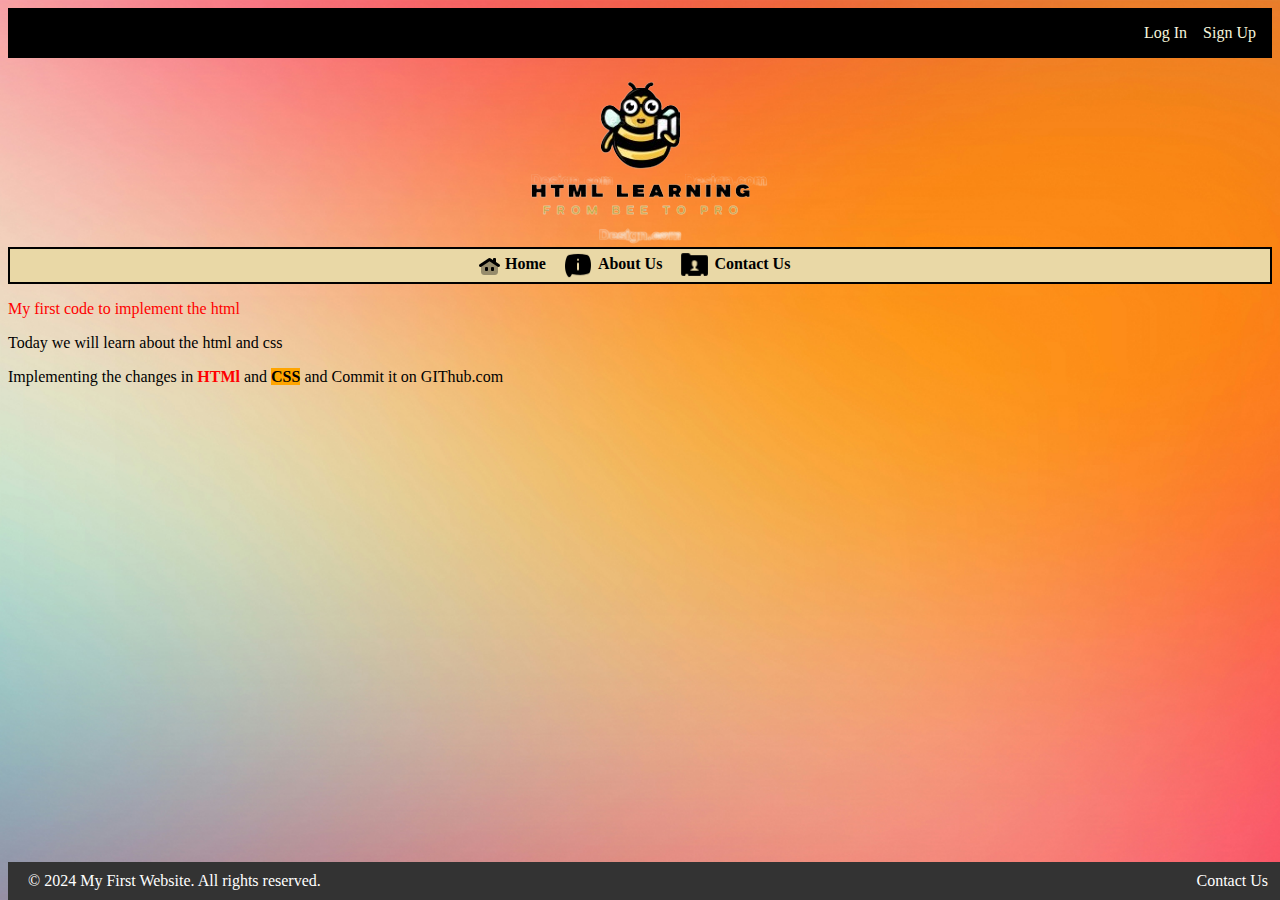
<file: index.html>
<!DOCTYPE html>
<html>


    <head>
        <!--css link, title plus logo-->
        <link rel="stylesheet" href="/css/style.css">
        <link rel="icon" href="logo/logo.ico" type="image/x-icon">
        <title>
            My First Website
        </title>
        
        <!--Sign in & Sign up options-->
        <div class="button-container" >

            <a class="Sup-Lin"  href="login.html">Log In</a>
            <a class="Sup-Lin" href="signup.html">Sign Up</a>

        </div>
    
    </head>

    <body>
        
        <!--Logo Image -->
        <img src="logo/logo.PNG" alt="Company Logo;"style="display: block;margin:auto;">
        
        

        <!--Border,-->
        <div class="nav">
        
            <!--Home Icon source and link-->
            <img src="logo/home.png" alt="Home Button" style="vertical-align: middle;">
            <a  href="index.html">Home</a>
        
            <!--About us Icon source and link-->
            <img src="logo/aboutus.png" alt="aboutus"  style="vertical-align: middle;width: 2.5%;">
            <a  href="aboutus.html">About Us</a>
        
            <!--Contact Us source and link-->
            <img src="logo/contactus.png" alt="contactus"  style="vertical-align: middle;width: 2.5%;">
            <a  href="contactus.html">Contact Us</a>
            
        </div>

    
        <div>
            <p class="first_line">My first code to implement the html</p>
        </div>
    
    
        <div>
            <p>Today we will learn about the html and css </p>
        </div>

        
        <div>
            <p>Implementing the changes in <b style="color: red;">HTMl</b> and <b style="background-color: orange;">CSS</b> and Commit it on GIThub.com</p>
        </div>
        
        
        <footer class="footer">
            <div class="footer-content">
                <p>&copy; 2024 My First Website. All rights reserved.</p>
                <a href="contactus.html">Contact Us</a>
            </div>
        </footer>
    
    
    
    </body>



</html>
</file>
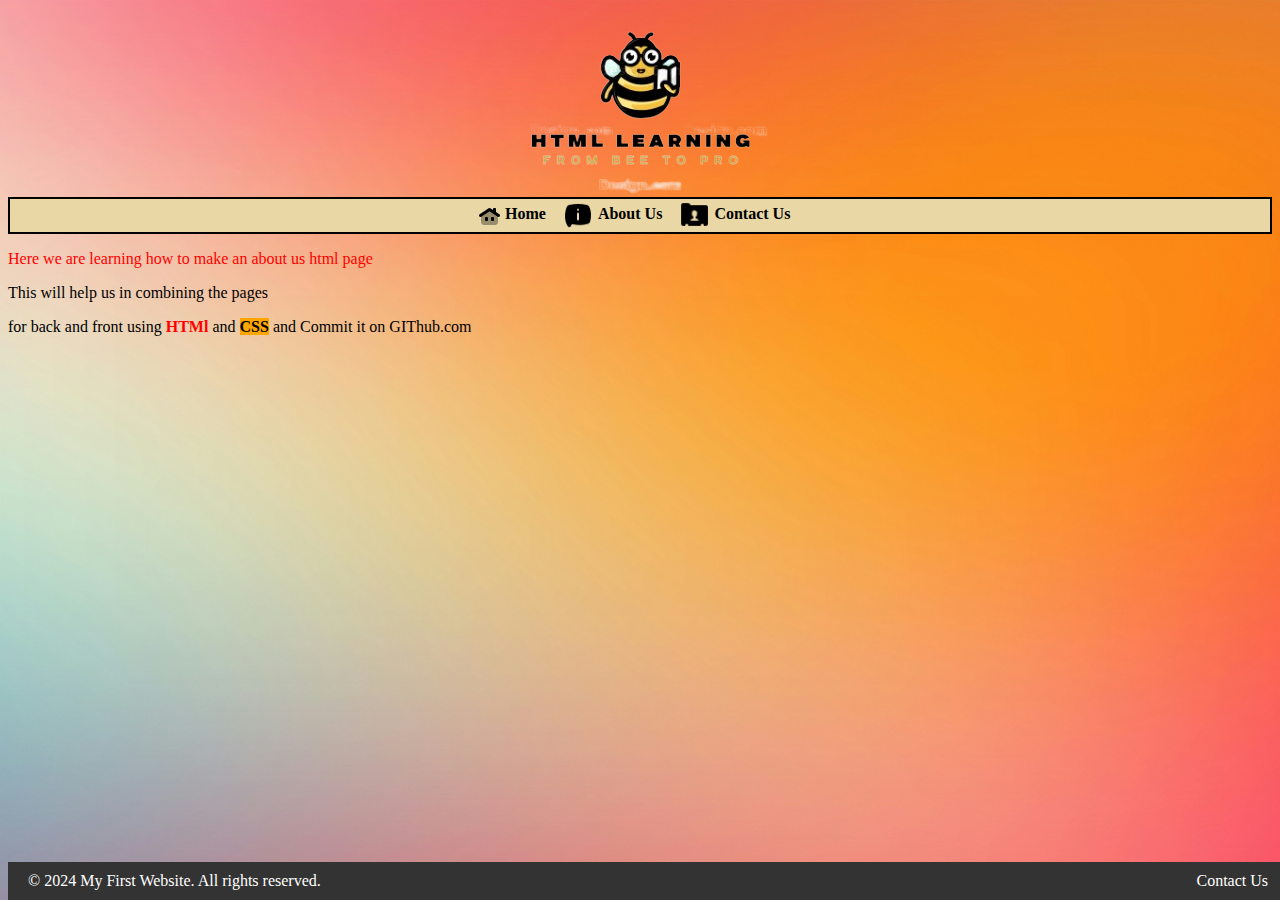
<file: aboutus.html>
<!DOCTYPE html>
<html>


    <head>
        <link rel="stylesheet" href="css/style.css">
        <title>
            About Us - My First Website
        </title>

    </head>

    <body>
        <img src="logo/logo.PNG" alt="Company Logo;"style="display: block;margin:auto;">    
        <div class="nav">
            <img src="logo/home.png" alt="Home Button" style="vertical-align: middle;">
               
                <a  href="index.html">Home</a>
            
                <img src="logo/aboutus.png" alt="aboutus"  style="vertical-align: middle;width: 2.5%;">
            <a  href="aboutus.html">About Us</a>
            
            <img src="logo/contactus.png" alt="contactus"  style="vertical-align: middle;width: 2.5%;">
            <a  href="contactus.html">Contact Us</a>
          
        </div>

    
        <div>
            <p class="first_line">Here we are learning how to make an about us html page</p>
        </div>
    
    
        <div>
            <p>This will help us in combining the pages </p>
        </div>

        
        <div>
            <p>for back and front using <b style="color: red;">HTMl</b> and <b style="background-color: orange;">CSS</b> and Commit it on GIThub.com</p>
        </div>
    
        <footer class="footer">
            <div class="footer-content">
                <p>&copy; 2024 My First Website. All rights reserved.</p>
                <a href="contactus.html">Contact Us</a>
            </div>
        </footer>
    
    </body>



</html>
</file>
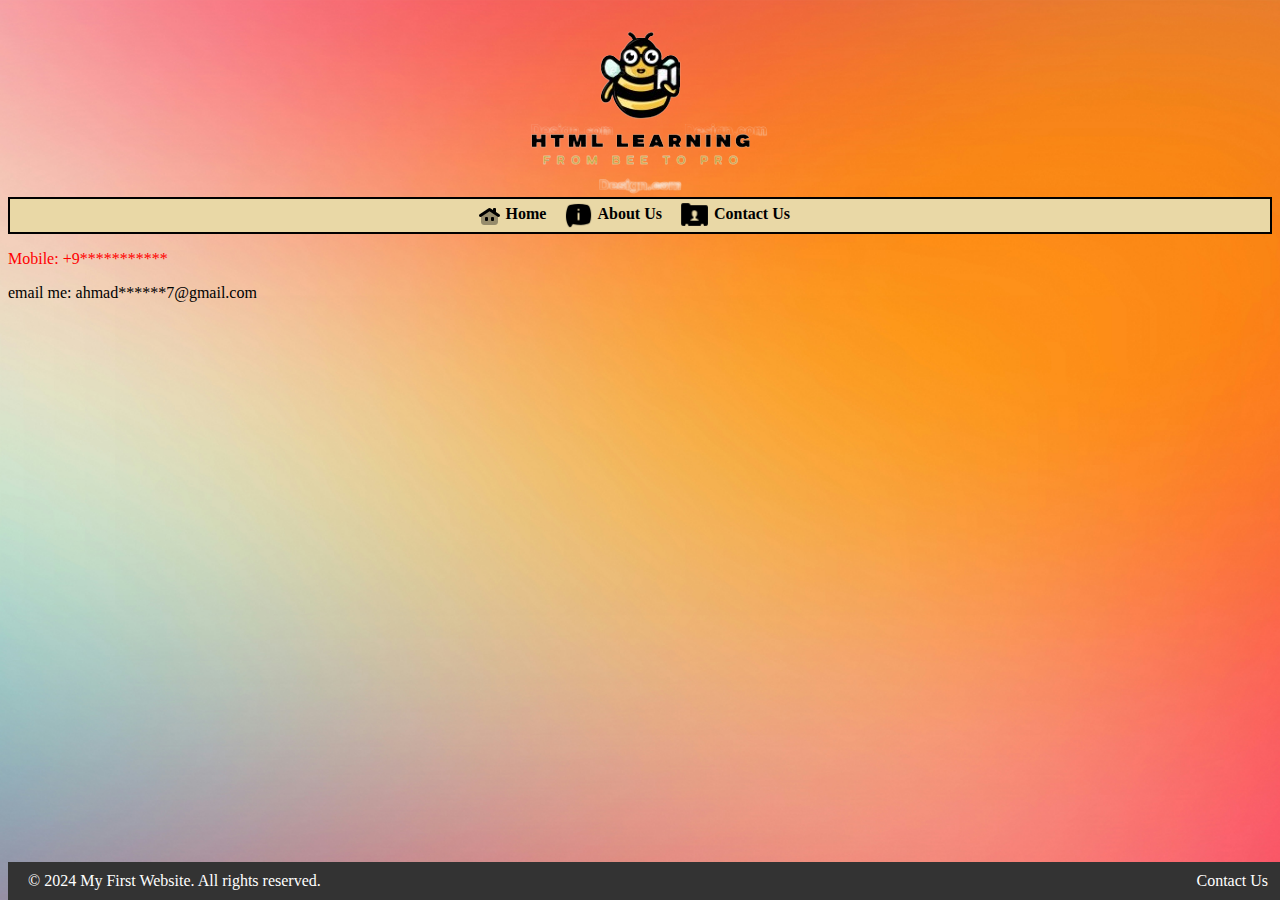
<file: contactus.html>
<!DOCTYPE html>
<html>


    <head>
        <link rel="stylesheet" href="css/style.css">
        <title>
            Contact us - My First Website
        </title>

    </head>

    <body>
        
        <img src="logo/logo.PNG" alt="Company Logo;"style="display: block;margin:auto;">
    
        <div class="nav">
            
            <img src="logo/home.png" alt="Home Button" style="vertical-align: middle;">
            <b>
                <a href="index.html">Home</a>
            
                <img src="logo/aboutus.png" alt="aboutus"  style="vertical-align: middle;width: 2.5%;">
                <a href="aboutus.html">About Us</a>
            
                <img src="logo/contactus.png" alt="contactus"  style="vertical-align: middle;width: 2.5%;">
                <a href="contactus.html">Contact Us</a>
            </b>
        </div>

    
        <div>
            <p class="first_line">Mobile: +9***********</p>
        </div>
    
    
        <div>
            <p>email me: ahmad******7@gmail.com </p>
        </div>
        
        <footer class="footer">
            <div class="footer-content">
                <p>&copy; 2024 My First Website. All rights reserved.</p>
                <a href="contactus.html">Contact Us</a>
            </div>
        </footer>
    </body>



</html>
</file>
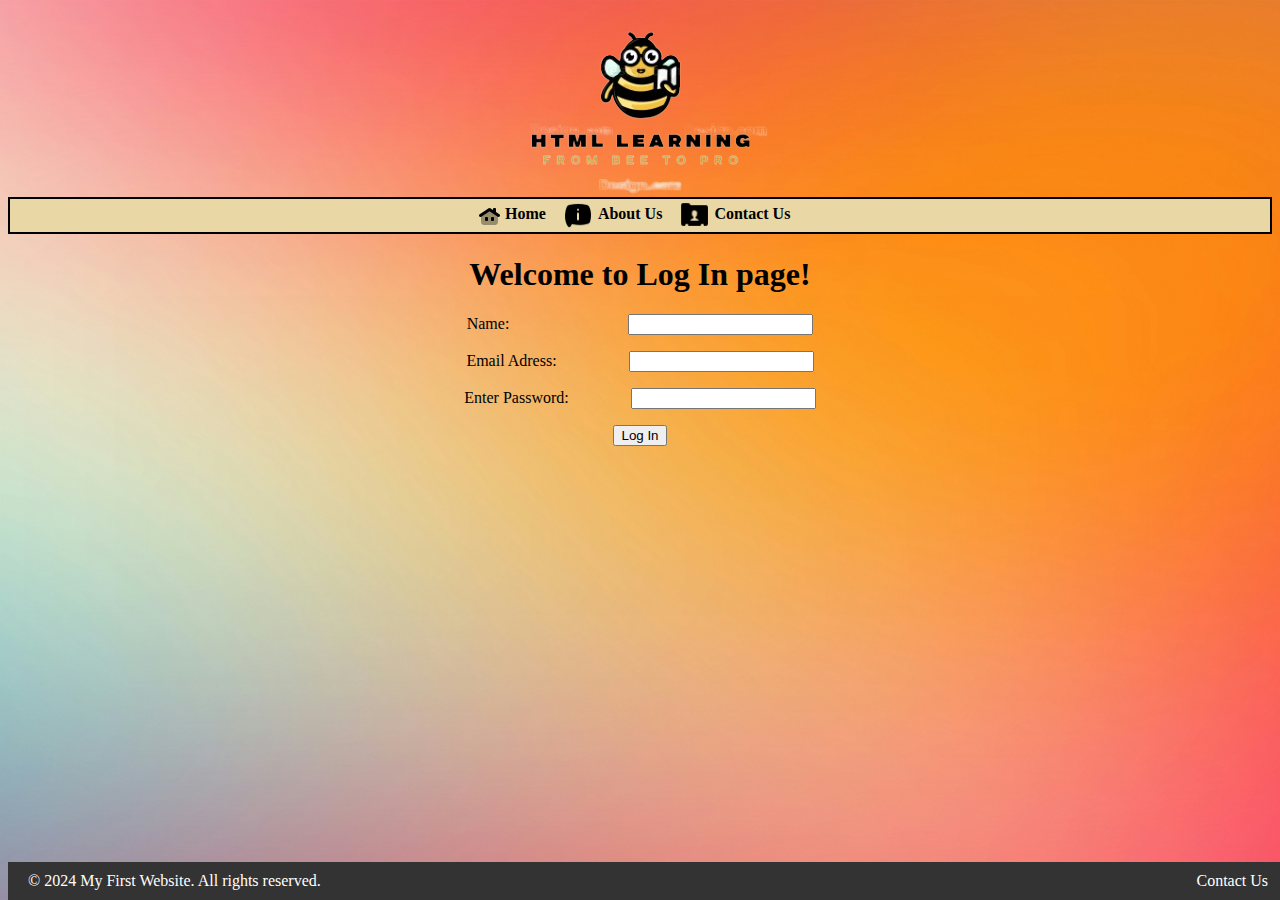
<file: login.html>
<!DOCTYPE html>
<html>


    <head>
        <!--css link, title plus logo-->
        <link rel="stylesheet" href="css/style.css">
        <link rel="icon" href="logo/logo.ico" type="image/x-icon">
        <title>
            Log IN - My First Website
        </title>

    </head>

    <body>
        
        <!--Logo Image -->
        <img src="logo/logo.PNG" alt="Company Logo;"style="display: block;margin:auto;">

        <!--Border,-->
        <div class="nav">
        
            <!--Home Icon source and link-->
            <img src="logo/home.png" alt="Home Button" style="vertical-align: middle;">
            <a href="index.html">Home</a>
        
            <!--About us Icon source and link-->
            <img src="logo/aboutus.png" alt="aboutus"  style="vertical-align: middle;width: 2.5%;">
            <a href="aboutus.html">About Us</a>
        
            <!--Contact Us source and link-->
            <img src="logo/contactus.png" alt="contactus"  style="vertical-align: middle;width: 2.5%;">
            <a href="contactus.html">Contact Us</a>
            
        </div>

         <!--Sign up greeting Message-->
        <div style="text-align: center;">   
            
                <h1>Welcome to Log In page!</h1>
           
    
            <form action="/Sign In" method="post">
                
                    <!--Name-->
                    <p>
                        <label style="padding-right: 115px;" for="name">Name:</label>
                        <input type="text" id="name" name="name">
                    </p>
            
                    <!--Email-->
        
                    <p>
            
                        <label style="padding-right: 68px;" for="email">Email Adress:</label>
            
                        <input type="email" id="email" email="email">
            
                    </p>


            
                    <!--password-->
            
                    <p>
            
                        <label style="padding-right: 58px;" for="--password--">Enter Password:</label>
            
                        <input type="password" id="password" password="Password">
            
                    </p>
                    <input type="submit" value="Log In">
                    </form>
                    
        </div>
        
        <footer class="footer">
            <div class="footer-content">
                <p>&copy; 2024 My First Website. All rights reserved.</p>
                <a href="contactus.html">Contact Us</a>
            </div>
        </footer>
    
    
    
    </body>



</html>
</file>
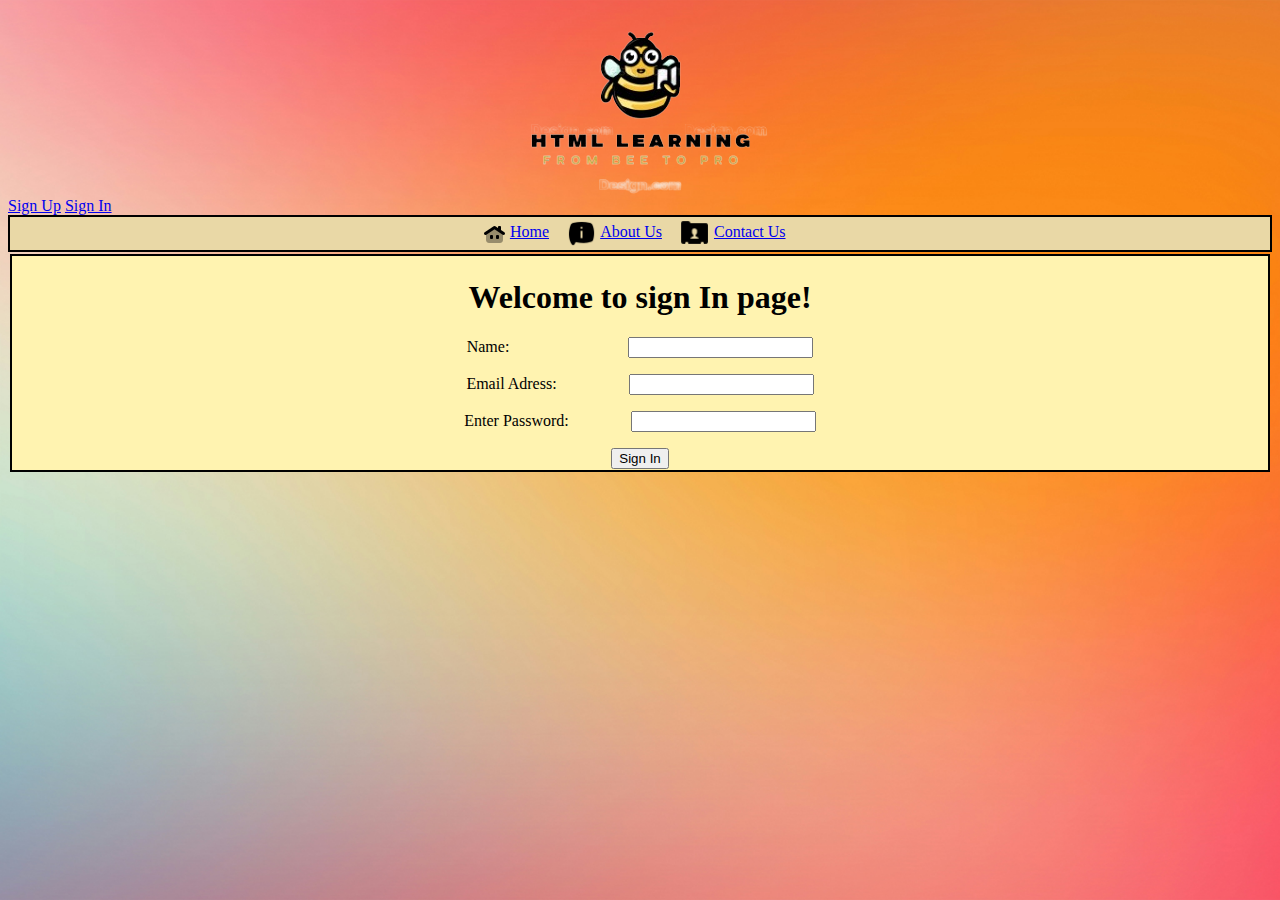
<file: signin.html>
<!DOCTYPE html>
<html>


    <head>
        <!--css link, title plus logo-->
        <link rel="stylesheet" href="css/style.css">
        <link rel="icon" href="logo/logo.ico" type="image/x-icon">
        <title>
            Sign In - My First Website
        </title>

    </head>

    <body>
        
        <!--Logo Image -->
        <img src="logo/logo.PNG" alt="Company Logo;"style="display: block;margin:auto;">
        
        <!--Sign in & Sign up options-->
        <div>
            
            <a href="signup.html">Sign Up</a>
            <a href="signin.html">Sign In</a>

        </div>

        <!--Border,-->
        <div style="border: 2px solid black;padding: 1px;text-align: center;background-color: #e9d8a6;">
        
            <!--Home Icon source and link-->
            <img src="logo/home.png" alt="Home Button" style="vertical-align: middle;">
            <a style="margin-right: 1%;" href="index.html">Home</a>
        
            <!--About us Icon source and link-->
            <img src="logo/aboutus.png" alt="aboutus"  style="vertical-align: middle;width: 2.5%;">
            <a style="margin-right: 1%;" href="aboutus.html">About Us</a>
        
            <!--Contact Us source and link-->
            <img src="logo/contactus.png" alt="contactus"  style="vertical-align: middle;width: 2.5%;">
            <a style="margin-right: 1%;" href="contactus.html">Contact Us</a>
            
        </div>

         <!--Sign up greeting Message-->
        <div style="border: 2px solid black;padding: 1px;text-align: center;background-color: #fff3b0;margin: 2px;">   
            
                <h1>Welcome to sign In page!</h1>
           
    
            <form action="/Sign In" method="post">
                
                    <!--Name-->
                    <p>
                        <label style="padding-right: 115px;" for="name">Name:</label>
                        <input type="text" id="name" name="name">
                    </p>
            
                    <!--Email-->
        
                    <p>
            
                        <label style="padding-right: 68px;" for="email">Email Adress:</label>
            
                        <input type="email" id="email" email="email">
            
                    </p>


            
                    <!--password-->
            
                    <p>
            
                        <label style="padding-right: 58px;" for="--password--">Enter Password:</label>
            
                        <input type="password" id="password" password="Password">
            
                    </p>
                    <input type="submit" value="Sign In">
                    </form>
                    
        </div>
        
        <footer>

        </footer>
    
    
    
    </body>



</html>
</file>
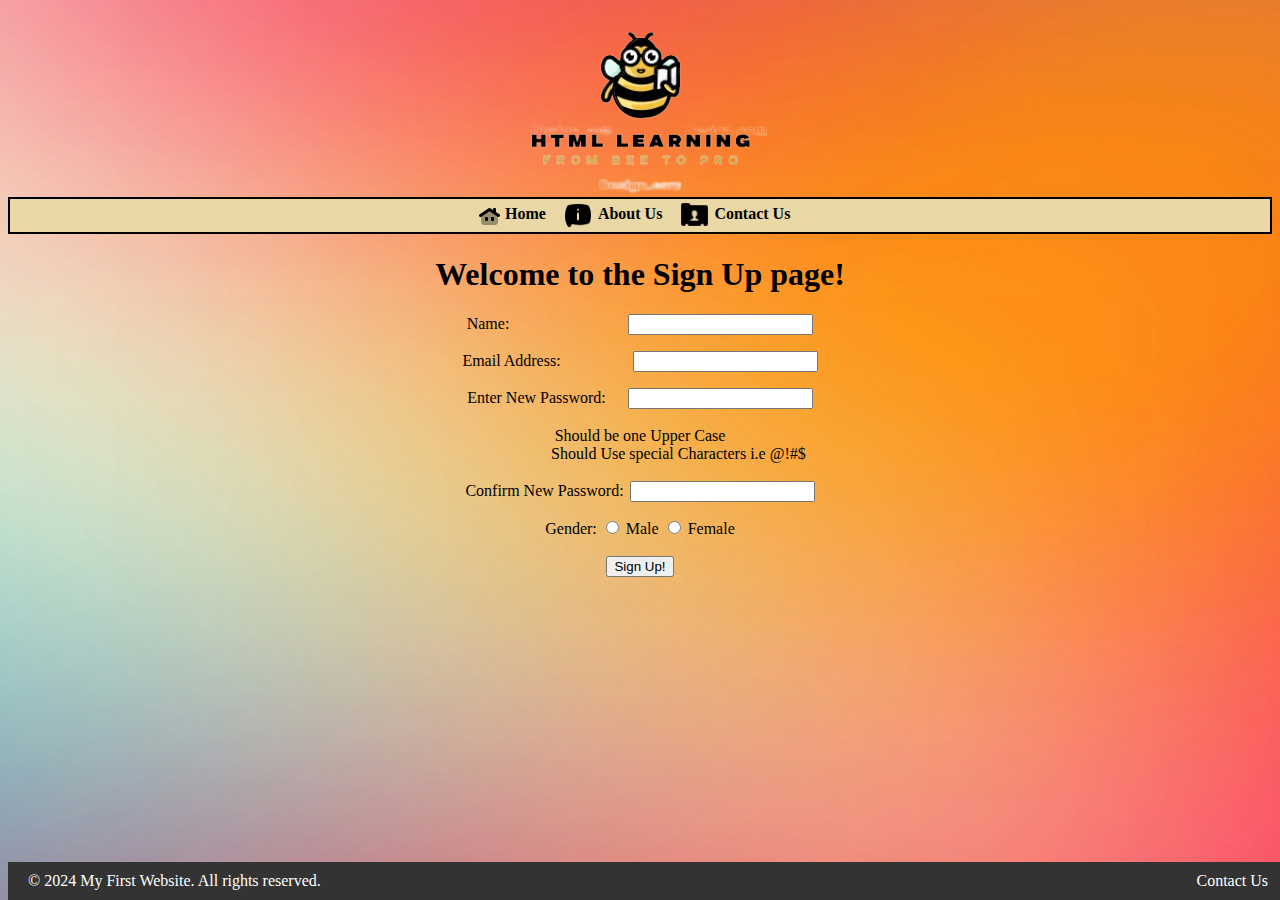
<file: signup.html>
<!DOCTYPE html>
<html>
<head>
    <!-- CSS link, title, and logo -->
    <script src="js/pass_validate.js" defer></script>
    <link rel="stylesheet" href="css/style.css">
    <link rel="icon" href="logo/logo.ico" type="image/x-icon">
    <title>Sign Up - My First Website</title>
</head>
<body>
    <!-- Logo Image -->
    <img src="logo/logo.PNG" alt="Company Logo" style="display: block; margin: auto;">
    
    <div class="nav">
        <!-- Home Icon source and link -->
        <img src="logo/home.png" alt="Home Button" style="vertical-align: middle;">
        <a href="index.html">Home</a>

        <!-- About Us Icon source and link -->
        <img src="logo/aboutus.png" alt="About Us" style="vertical-align: middle; width: 2.5%;">
        <a href="aboutus.html">About Us</a>

        <!-- Contact Us Icon source and link -->
        <img src="logo/contactus.png" alt="Contact Us" style="vertical-align: middle; width: 2.5%;">
        <a href="contactus.html">Contact Us</a>
    </div>

    <!-- Sign up greeting Message -->
    <div style="text-align: center;">  
        <h1>Welcome to the Sign Up page!</h1>

        <form action="/Sign Up!" method="post" onsubmit="return validateForm()">
            <div>
                <!-- Name -->
                <p>
                    <label style="padding-right: 115px;" for="name">Name:</label>
                    <input type="text" id="name" name="name">
                </p>

                <!-- Email -->
                <p>
                    <label style="padding-right: 68px;" for="email">Email Address:</label>
                    <input type="email" id="email" name="email">
                </p>

                <!-- Password -->
                <p>
                    <label style="padding-right: 18px;" for="password">Enter New Password:</label>
                    <input type="password" id="password" name="password">
                </p>

                <ul style="list-style-type: disc; padding: 2px; text-align: center;">
                    <li>Should be one Upper Case</li>
                    <li style="padding-left: 6.1%;">Should Use special Characters i.e @!#$</li>
                </ul>

                <!-- Confirm Password -->
                <p>
                    <label style="padding-right: 2px;" for="confirm_password">Confirm New Password:</label>
                    <input type="password" id="confirm_password" name="confirm_password">
                </p>

                <!-- Gender Selection -->
                <label>Gender:</label>
                <input type="radio" id="male" name="gender" value="male">
                <label for="male">Male</label>
                <input type="radio" id="female" name="gender" value="female">
                <label for="female">Female</label>

                <br><br>

                <input type="submit" value="Sign Up!">
            </div>

            <!-- Error message display -->
            <div id="error-message" style="color: red;"></div>
            
            <!-- Password Check -->
            <div id="spec-check" style="color: rgb(214, 4, 4);"></div> 
        </form>
    </div>

    <footer class="footer">
        <div class="footer-content">
            <p>&copy; 2024 My First Website. All rights reserved.</p>
            <a href="contactus.html">Contact Us</a>
        </div>
    </footer>
</body>
</html>
</file>
<file: css/style.css>
body {
    background-image: url('../background/website-background.jpg');
    background-size: cover;
    background-position: center;
    background-repeat: no-repeat;
    background-attachment: fixed;
}

.button-container{
    border: 3px solid black;
    background-color: black;
    display: flex;
    justify-content: flex-end; /* Aligns items to the right */
    padding: 10px; /* Optional: adds some space around the edges */
}

/*Home about us Contact us navigation*/
.nav{
    border: 2px solid black;
    padding: 1px;
    text-align: center;
    background-color: #e9d8a6;
}

/*Specify the removal of underline from buttons in div: Home about us Contact us navigation*/
.nav a {
    text-decoration: none; /* Removes underline */
    color: black;
    margin-right: 1%;
    line-height: 5%;
    font-weight: bold;
} 


/* Sup-Lin is Signup and Login */
.Sup-Lin{
    border: 2px solid black;
    padding: 1px; 
    justify-content: center;
    color: beige ; 
    text-decoration: none;
    margin-left: 10px;
}

.first_line {
    font-family: 'Times New Roman';
    color: red; 
}

.footer {
    background-color: #333;
    color: white;
    padding: 10px 0;
    text-align: center;
    position: fixed;
    width: 100%;
    bottom: 0;
}

.footer a {
    color: #ffffff; /* White color for the links */
    text-decoration: none; /* Removes underline */
}

.footer a:hover {
    text-decoration: underline; /* Adds underline on hover */
}

.footer p {
    margin: 0;
}

.footer-content {
    display: flex;
    justify-content: space-between;
    align-items: center;
    padding: 0 20px;
}
</file>
